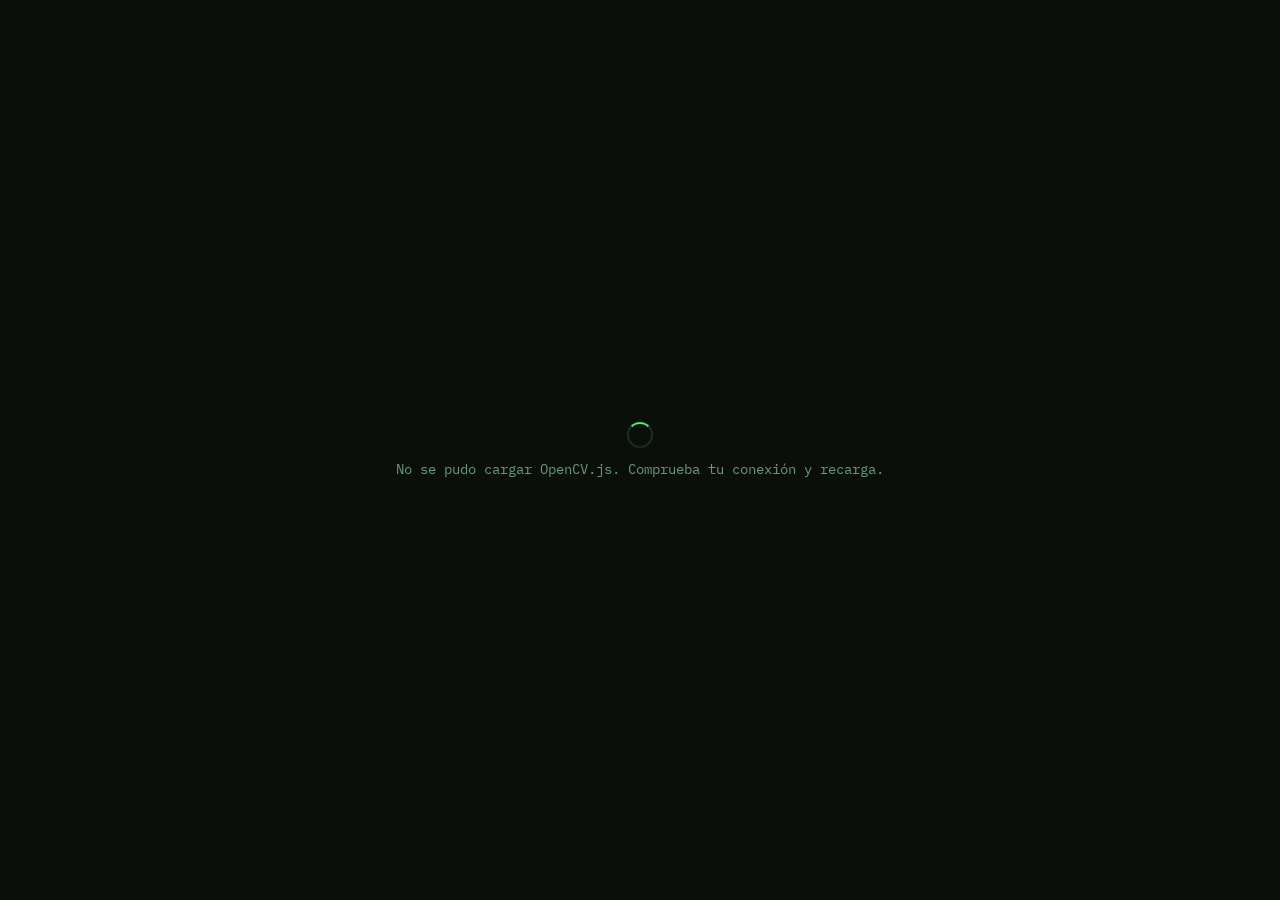
<file: index.html>
<!DOCTYPE html>
<html lang="es">
<head>
<meta charset="UTF-8">
<meta name="viewport" content="width=device-width, initial-scale=1.0, maximum-scale=1.0, viewport-fit=cover">
<title>ZScanner · Escáner de documentos en el navegador</title>
<meta name="description" content="Escáner de documentos en el navegador: detección automática con OpenCV.js, ajuste manual de esquinas y corrección de perspectiva. Sin backend.">
<link rel="icon" type="image/svg+xml" href="favicon.svg">
<link rel="manifest" href="manifest.webmanifest">
<meta name="theme-color" content="#0a0f0a">
<link rel="apple-touch-icon" href="icons/apple-touch-icon.png">
<meta name="mobile-web-app-capable" content="yes">
<meta name="apple-mobile-web-app-capable" content="yes">
<meta name="apple-mobile-web-app-status-bar-style" content="black-translucent">
<meta name="apple-mobile-web-app-title" content="ZScanner">
<link rel="preconnect" href="https://fonts.googleapis.com">
<link rel="preconnect" href="https://fonts.gstatic.com" crossorigin>
<link href="https://fonts.googleapis.com/css2?family=IBM+Plex+Mono:wght@400;500;600&display=swap" rel="stylesheet">
<link rel="stylesheet" href="css/styles.css">
</head>
<body>

<div id="loading-overlay">
  <div class="spinner"></div>
  <div id="loading-text">Cargando el motor de visión…</div>
</div>

<div id="camera-priming" class="hidden">
  <svg class="priming-icon" viewBox="0 0 24 24" fill="none" stroke="currentColor" stroke-width="1.5" stroke-linecap="round" stroke-linejoin="round">
    <path d="M23 19a2 2 0 0 1-2 2H3a2 2 0 0 1-2-2V8a2 2 0 0 1 2-2h4l2-3h6l2 3h4a2 2 0 0 1 2 2z"></path>
    <circle cx="12" cy="13" r="4"></circle>
  </svg>
  <h2>ZScanner necesita tu cámara</h2>
  <p>Para detectar y recortar el documento en tiempo real. Todo el procesado ocurre en
    tu propio navegador — la imagen nunca sale de tu dispositivo.</p>
  <button id="camera-priming-btn">Permitir acceso</button>
  <p id="camera-priming-error" class="priming-error" hidden></p>
</div>

<div class="app">
  <header>
    <div class="brand">
      <span class="brand-dot"></span>
      <h1>ZScanner</h1>
    </div>
    <span id="status-pill">iniciando</span>
  </header>

  <div class="scan-area">
    <div id="pages-bar" class="pages-bar hidden">
      <div id="pages-thumbs" class="pages-thumbs"></div>
      <div class="pages-bar-actions">
        <span id="pages-count">0 páginas</span>
        <button id="finish-pdf-btn">Finalizar PDF</button>
      </div>
    </div>

    <div id="stage-live" class="stage">
      <video id="video" autoplay playsinline muted></video>
      <canvas id="overlay" class="layer"></canvas>
      <div class="corner-hint"><span class="tl"></span><span class="tr"></span><span class="bl"></span><span class="br"></span></div>
      <div class="sweep"></div>
    </div>

    <div id="stage-adjust" class="stage hidden">
      <canvas id="adjust-canvas" class="layer"></canvas>
      <canvas id="adjust-overlay" class="layer"></canvas>
      <canvas id="adjust-magnifier" width="120" height="120"></canvas>
    </div>

    <div class="hint-text" id="hint-text">Apunta a un documento sobre una superficie con contraste.</div>
    <div class="hint-text" id="adjust-hint" style="display:none;">Arrastra las esquinas para ajustar el recorte.</div>

    <div class="controls-area">
      <div class="controls" id="live-controls">
        <div class="controls-side">
          <button class="icon-btn" id="switch-cam" title="Cambiar cámara">
            <svg viewBox="0 0 24 24" fill="none" stroke="currentColor" stroke-width="2" stroke-linecap="round" stroke-linejoin="round">
              <polyline points="23 4 23 10 17 10"></polyline>
              <polyline points="1 20 1 14 7 14"></polyline>
              <path d="M3.51 9a9 9 0 0 1 14.85-3.36L23 10M1 14l4.64 4.36A9 9 0 0 0 20.49 15"></path>
            </svg>
          </button>
        </div>
        <button id="shutter" title="Capturar"></button>
        <div class="controls-side">
          <button class="icon-btn" id="manual-capture" title="Ajustar esquinas manualmente">
            <svg viewBox="0 0 24 24" fill="none" stroke="currentColor" stroke-width="2" stroke-linecap="round" stroke-linejoin="round">
              <path d="M6 2v14a2 2 0 0 0 2 2h14"></path>
              <path d="M18 22V8a2 2 0 0 0-2-2H2"></path>
            </svg>
          </button>
        </div>
      </div>

      <div class="controls-secondary" id="live-controls-secondary">
        <button class="icon-btn" id="gallery-btn" title="Elegir foto de la galería">
          <svg viewBox="0 0 24 24" fill="none" stroke="currentColor" stroke-width="2" stroke-linecap="round" stroke-linejoin="round">
            <rect x="3" y="3" width="18" height="18" rx="2" ry="2"></rect>
            <circle cx="8.5" cy="8.5" r="1.5"></circle>
            <polyline points="21 15 16 10 5 21"></polyline>
          </svg>
        </button>
        <input type="file" id="gallery-input" accept="image/*" hidden>
      </div>

      <div class="controls" id="adjust-controls" style="display:none;">
        <button class="icon-btn" id="adjust-cancel" title="Cancelar">
          <svg viewBox="0 0 24 24" fill="none" stroke="currentColor" stroke-width="2" stroke-linecap="round" stroke-linejoin="round">
            <line x1="18" y1="6" x2="6" y2="18"></line>
            <line x1="6" y1="6" x2="18" y2="18"></line>
          </svg>
        </button>
        <button id="adjust-confirm" title="Usar este recorte">
          <svg viewBox="0 0 24 24" fill="none" stroke="currentColor" stroke-width="3" stroke-linecap="round" stroke-linejoin="round">
            <polyline points="20 6 9 17 4 12"></polyline>
          </svg>
        </button>
      </div>

      <div class="result-panel" id="result-panel">
        <div class="mode-toggle">
          <button data-mode="enhanced" class="active">Mejorado</button>
          <button data-mode="bw">B/N</button>
          <button data-mode="gray">Grises</button>
          <button data-mode="color">Color</button>
        </div>
        <div id="result-canvas-wrap">
          <canvas id="result-canvas"></canvas>
        </div>
        <div class="result-actions">
          <button id="retake-btn">Repetir</button>
          <button id="adjust-again-btn">Ajustar</button>
        </div>
        <div class="result-actions">
          <button id="add-page-btn">+ Página</button>
          <button id="download-btn">Descargar PNG</button>
        </div>
      </div>
    </div>
  </div>

  <footer class="app-footer">
    <a href="https://github.com/rzazo24/zscanner" target="_blank" rel="noopener noreferrer">
      <svg viewBox="0 0 16 16" fill="currentColor" aria-hidden="true">
        <path d="M8 0C3.58 0 0 3.58 0 8c0 3.54 2.29 6.53 5.47 7.59.4.07.55-.17.55-.38 0-.19-.01-.82-.01-1.49-2.01.37-2.53-.49-2.69-.94-.09-.23-.48-.94-.82-1.13-.28-.15-.68-.52-.01-.53.63-.01 1.08.58 1.23.82.72 1.21 1.87.87 2.33.66.07-.52.28-.87.51-1.07-1.78-.2-3.64-.89-3.64-3.95 0-.87.31-1.59.82-2.15-.08-.2-.36-1.02.08-2.12 0 0 .67-.21 2.2.82.64-.18 1.32-.27 2-.27.68 0 1.36.09 2 .27 1.53-1.04 2.2-.82 2.2-.82.44 1.1.16 1.92.08 2.12.51.56.82 1.27.82 2.15 0 3.07-1.87 3.75-3.65 3.95.29.25.54.73.54 1.48 0 1.07-.01 1.93-.01 2.2 0 .21.15.46.55.38A8.013 8.013 0 0 0 16 8c0-4.42-3.58-8-8-8z"></path>
      </svg>
      <span>Código en GitHub</span>
    </a>
  </footer>
</div>

<div id="update-banner" class="update-banner" hidden role="status" aria-live="polite">
  <span>Hay una versión nueva de ZScanner disponible.</span>
  <button id="update-reload-btn" type="button">Recargar</button>
</div>

<script type="module" src="js/main.js"></script>
</body>
</html>
</file>
<file: css/styles.css>
:root {
  --bg: #0a0f0a;
  --bg-rgb: 10, 15, 10;
  --panel-bg: #0f1a10;
  --grid: #1a2e1c;
  --accent: #3ef27a;
  --accent-rgb: 62, 242, 122;
  --text: #d6ffe0;
  --text-dim: #6b9a78;
  --orange: #ffb347;
  --orange-rgb: 255, 179, 71;
  --red: #ff5d5d;
  --font: 'IBM Plex Mono', monospace;
}
* { box-sizing: border-box; }
html, body {
  margin: 0; padding: 0; height: 100%;
  background: var(--bg);
  color: var(--text);
  font-family: var(--font);
  overflow-x: hidden;
}
.app {
  max-width: 520px;
  margin: 0 auto;
  min-height: 100dvh;
  display: flex;
  flex-direction: column;
  /* viewport-fit=cover lets the page draw under a notch/dynamic island/status bar —
     env(safe-area-inset-*) reserves room for it instead of letting the header sit
     underneath, and falls back to the plain value on anything that doesn't support it. */
  padding: max(16px, env(safe-area-inset-top)) max(16px, env(safe-area-inset-right))
    max(14px, env(safe-area-inset-bottom)) max(16px, env(safe-area-inset-left));
}
header {
  display: flex;
  align-items: center;
  justify-content: space-between;
  margin-bottom: 10px;
}

/* Everything between the header and the footer. flex:1 + min-height:0 lets this
   shrink below its content's natural height on short viewports instead of
   overflowing .app. The pages-bar/stage/hint-text inside keep their normal top
   position and size (unaffected) — .controls-area below is the nested flex:1 child
   that actually centers the buttons in whatever space is left under the stage. */
.scan-area {
  flex: 1;
  min-height: 0;
  display: flex;
  flex-direction: column;
}

/* Wraps the button rows (and the result panel) so they center vertically in the
   space between the stage/hint-text above and the footer below, instead of either
   sitting flush under the stage (default) or flush against the footer. Nested
   flex:1 inside .scan-area, not on .scan-area itself, specifically so the stage
   above stays exactly where it was — only this block's contents get repositioned. */
.controls-area {
  flex: 1;
  min-height: 0;
  display: flex;
  flex-direction: column;
  justify-content: center;
  /* Spacing between whichever of this block's children are visible together
     (#live-controls + #live-controls-secondary) — using gap here instead of a
     margin on the children themselves, so a leading/trailing margin doesn't throw
     off the centering above (a margin on the first or last visible child would
     count on one side only, making the leftover space split unevenly). 18px here
     matches #live-controls' own 18px column gap exactly (measured edge-to-edge,
     shutter-bottom to gallery-btn-top vs. switch-cam-right to shutter-left) —
     picked to make the vertical gap under the shutter match the horizontal gaps
     beside it, so the 4 buttons read as evenly spaced in both directions instead
     of tightly packed on top with a much smaller gap below. */
  gap: 18px;
}

.app-footer {
  flex: none;
  margin-top: 9px;
  text-align: center;
}
.app-footer a {
  display: inline-flex;
  align-items: center;
  gap: 5px;
  color: var(--text-dim);
  text-decoration: none;
  font-size: 0.62rem;
  letter-spacing: 0.5px;
  text-transform: uppercase;
}
.app-footer a:hover { color: var(--accent); }
.app-footer svg { width: 12px; height: 12px; }
.brand {
  display: flex;
  align-items: center;
  gap: 10px;
}
.brand-dot {
  width: 8px;
  height: 8px;
  border-radius: 50%;
  background: var(--accent);
  box-shadow: 0 0 8px var(--accent);
  animation: pulse 2s infinite;
}
@keyframes pulse {
  0%, 100% { opacity: 1; }
  50% { opacity: 0.3; }
}
header h1 {
  font-size: 15px;
  font-weight: 600;
  letter-spacing: 2px;
  color: var(--accent);
  margin: 0;
}
#status-pill {
  font-size: 11px;
  letter-spacing: 0.5px;
  text-transform: uppercase;
  padding: 4px 10px;
  border-radius: 4px;
  border: 1px solid var(--grid);
  background: var(--panel-bg);
  color: var(--text-dim);
  transition: color .2s, border-color .2s, background-color .2s;
}
#status-pill.locked {
  color: var(--accent);
  border-color: var(--accent);
  background: rgba(var(--accent-rgb), 0.1);
}
#status-pill.searching {
  color: var(--orange);
  border-color: var(--orange);
  background: rgba(var(--orange-rgb), 0.1);
}

.stage {
  position: relative;
  /* Full container width on tall-enough screens (min() picks 100% there), but shrinks
     proportionally — width AND height together, aspect-ratio intact — once the
     viewport is short enough that a full-width 3:4 box wouldn't leave room for
     everything below it (header, hint text, controls, and the pages-bar when a
     multi-page session is active). A plain `max-height` here would just crop the
     video instead of shrinking the box, since width would stay pinned at 100% —
     confirmed empirically, not assumed. 52dvh trims a little even on a ~844px-tall
     phone (~14px narrower than full width, harmless), but is the value that keeps
     ~20px of clearance below the controls at the shortest realistic viewport
     (iPhone SE-class, 667px tall, with the pages-bar showing) — measured via
     Playwright, not eyeballed. A less aggressive factor left that case overflowing. */
  width: min(100%, calc(52dvh * 0.75));
  aspect-ratio: 3 / 4;
  margin: 0 auto;
  background: #000;
  border-radius: 8px;
  overflow: hidden;
  border: 1px solid var(--grid);
}
video, canvas.layer {
  position: absolute;
  inset: 0;
  width: 100%;
  height: 100%;
  object-fit: cover;
}
video { transform: scaleX(1); }
#overlay { pointer-events: none; }

.corner-hint {
  position: absolute;
  inset: 10%;
  border-radius: 4px;
  pointer-events: none;
  opacity: 0.35;
}
.corner-hint span {
  position: absolute;
  width: 22px; height: 22px;
  border-color: var(--text-dim);
  border-style: solid;
  border-width: 0;
}
.corner-hint .tl { top:0; left:0; border-top-width:2px; border-left-width:2px; }
.corner-hint .tr { top:0; right:0; border-top-width:2px; border-right-width:2px; }
.corner-hint .bl { bottom:0; left:0; border-bottom-width:2px; border-left-width:2px; }
.corner-hint .br { bottom:0; right:0; border-bottom-width:2px; border-right-width:2px; }

.sweep {
  position: absolute;
  left: 0; right: 0; height: 2px;
  background: linear-gradient(90deg, transparent, var(--accent), transparent);
  top: 0;
  opacity: 0;
  animation: sweep 2.6s ease-in-out infinite;
}
#stage-live.searching .sweep { opacity: 0.8; }
@keyframes sweep {
  0% { top: 6%; opacity: 0; }
  15% { opacity: .8; }
  50% { top: 94%; opacity: .8; }
  65% { opacity: 0; }
  100% { top: 6%; opacity: 0; }
}

.controls {
  display: flex;
  justify-content: center;
  align-items: center;
  gap: 18px;
}
/* Grid instead of flex here specifically so #shutter stays dead-center regardless of
   how many icon buttons end up on each side — the two 1fr columns are always equal
   width, which a plain flex row can't guarantee once the two sides hold different
   numbers of buttons (or even just to stay correct if that changes again later). */
#live-controls {
  display: grid;
  grid-template-columns: 1fr auto 1fr;
  gap: 18px;
}
.controls-side {
  display: flex;
  gap: 18px;
}
#live-controls .controls-side:first-child { justify-content: flex-end; }
#live-controls .controls-side:last-child { justify-content: flex-start; }

/* Gallery button lives on its own row, centered under the shutter, rather than
   grouped with the other icon buttons — keeps live-controls symmetric (1 button each
   side) instead of lopsided. */
.controls-secondary {
  display: flex;
  justify-content: center;
}
button {
  font-family: inherit;
  border: none;
  cursor: pointer;
  color: var(--text);
  transition: transform .12s ease, opacity .12s ease, border-color .15s ease, color .15s ease, background-color .15s ease;
}
button:active { transform: scale(0.96); }
button:disabled { opacity: 0.35; cursor: not-allowed; }

#shutter {
  width: 68px; height: 68px;
  border-radius: 50%;
  background: var(--panel-bg);
  border: 3px solid var(--accent);
  position: relative;
}
#shutter::after{
  content: "";
  position: absolute; inset: 8px;
  border-radius: 50%;
  background: var(--grid);
  transition: background .15s;
}
#shutter.ready::after { background: var(--accent); }

#adjust-confirm {
  width: 68px; height: 68px;
  border-radius: 50%;
  background: var(--accent);
  border: 3px solid var(--accent);
  color: #06170a;
  display: flex; align-items: center; justify-content: center;
}
#adjust-confirm svg { width: 28px; height: 28px; display: block; }
#adjust-overlay { touch-action: none; cursor: grab; }
#adjust-magnifier {
  position: absolute;
  width: 120px; height: 120px;
  border-radius: 50%;
  border: 2px solid var(--accent);
  box-shadow: 0 4px 16px rgba(0, 0, 0, 0.5);
  display: none;
  pointer-events: none;
  z-index: 5;
}

.icon-btn {
  width: 44px; height: 44px;
  border-radius: 50%;
  background: var(--panel-bg);
  border: 1px solid var(--text-dim);
  color: var(--text-dim);
  display: flex; align-items: center; justify-content: center;
  font-size: 1.1rem;
}
.icon-btn svg { width: 1.1em; height: 1.1em; display: block; }
.icon-btn:hover { border-color: var(--accent); color: var(--accent); }

.hint-text {
  text-align: center;
  color: var(--text-dim);
  /* 0.58rem + no letter-spacing is the largest size that keeps all three hint
     messages (js/detection.js) on a single line at every tested width down to
     320px — confirmed empirically: letter-spacing alone was enough to push the
     longest message ("Apunta a un documento...") onto 2 lines as small as
     0.72rem, but removing it let sizes as large as ~0.66rem still fit at 375px+
     (just not at 320px). Don't reintroduce letter-spacing here without re-checking
     — it costs more single-line headroom than font-size itself does. */
  font-size: 0.58rem;
  margin-top: 6px;
  /* Fixed at exactly the (now single-line, ~13px) rendered height, same reasoning
     as before this size change: a min-height would let the box grow if a message
     ever did wrap, and #controls-area centering in the space below would visibly
     shift the buttons every time that happened (see the v0.15.3 note in
     CLAUDE.md). Centering a shorter message inside this fixed box (instead of
     leaving it top-aligned) is what display:flex + align-items:center is for. */
  height: 14px;
  display: flex;
  align-items: center;
  justify-content: center;
}

/* Result view */
.result-panel {
  display: none;
  flex-direction: column;
  gap: 14px;
}
.result-panel.visible { display: flex; }
#stage-live.hidden, #stage-adjust.hidden { display: none; }

#result-canvas-wrap {
  background: var(--panel-bg);
  border: 1px solid var(--grid);
  border-radius: 8px;
  padding: 10px;
  display: flex;
  justify-content: center;
}
#result-canvas-wrap canvas {
  max-width: 100%;
  max-height: 44dvh;
  border-radius: 4px;
}

.mode-toggle {
  display: flex;
  background: var(--panel-bg);
  border: 1px solid var(--grid);
  border-radius: 6px;
  padding: 3px;
  gap: 3px;
}
.mode-toggle button {
  flex: 1;
  background: transparent;
  padding: 8px 0;
  border-radius: 4px;
  font-size: 11px;
  letter-spacing: 0.5px;
  text-transform: uppercase;
  color: var(--text-dim);
}
.mode-toggle button.active {
  background: var(--accent);
  color: #06170a;
  font-weight: 600;
}

.result-actions {
  display: flex;
  gap: 8px;
}
.result-actions button {
  flex: 1;
  padding: 13px 0;
  border-radius: 4px;
  font-size: 0.78rem;
  font-weight: 600;
  letter-spacing: 0.3px;
}
#retake-btn, #adjust-again-btn {
  background: var(--panel-bg);
  border: 1px solid var(--grid);
  color: var(--text);
}
#retake-btn:hover, #adjust-again-btn:hover { border-color: var(--accent); }
#add-page-btn, #download-btn { background: var(--accent); border: 1px solid var(--accent); color: #06170a; }

#loading-overlay {
  position: fixed; inset: 0;
  background: var(--bg);
  display: flex; flex-direction: column;
  align-items: center; justify-content: center;
  gap: 12px;
  font-size: 0.85rem;
  color: var(--text-dim);
  z-index: 20;
}
#loading-overlay.hidden { display: none; }
.spinner {
  width: 26px; height: 26px;
  border-radius: 50%;
  border: 2px solid var(--grid);
  border-top-color: var(--accent);
  animation: spin 0.8s linear infinite;
}
@keyframes spin { to { transform: rotate(360deg); } }

#camera-priming {
  position: fixed; inset: 0;
  background: var(--bg);
  display: flex; flex-direction: column;
  align-items: center; justify-content: center;
  gap: 14px;
  padding: 32px;
  text-align: center;
  z-index: 20;
}
#camera-priming.hidden { display: none; }
.priming-icon { width: 56px; height: 56px; color: var(--accent); }
#camera-priming h2 {
  font-size: 1.05rem;
  font-weight: 600;
  letter-spacing: 0.3px;
  color: var(--text);
  margin: 0;
}
#camera-priming p {
  font-size: 0.82rem;
  color: var(--text-dim);
  max-width: 320px;
  line-height: 1.5;
  margin: 0;
}
#camera-priming-btn {
  margin-top: 6px;
  padding: 13px 32px;
  border-radius: 4px;
  background: var(--accent);
  border: 1px solid var(--accent);
  color: #06170a;
  font-size: 0.88rem;
  font-weight: 600;
}
.priming-error { color: var(--red); }

.update-banner {
  position: fixed;
  left: 0; right: 0; bottom: 0;
  z-index: 30;
  display: none;
  align-items: center;
  justify-content: center;
  gap: 12px;
  flex-wrap: wrap;
  padding: 10px 16px max(10px, env(safe-area-inset-bottom));
  background: var(--panel-bg);
  border-top: 1px solid var(--accent);
  color: var(--text);
  font-size: 0.8rem;
}
.update-banner:not([hidden]) { display: flex; }
.update-banner button {
  padding: 6px 16px;
  border: 1px solid var(--accent);
  border-radius: 4px;
  background: var(--accent);
  color: #06170a;
  font-size: 0.78rem;
  font-weight: 600;
  flex-shrink: 0;
}

/* Multi-page session bar: shown whenever state.pages has at least one saved page,
   regardless of which of the three stages (live/adjust/result) is currently active —
   unlike stage-specific controls, it's a sibling of all three, not toggled by ui.js. */
.pages-bar {
  display: flex;
  align-items: center;
  gap: 8px;
  padding: 4px 8px;
  /* fit-content + centered instead of stretching the full .app width — with
     typically just a couple of small thumbnails plus the count/button, a
     full-width bar left a large empty gap in the middle. max-width caps it back
     to 100% for the rare case of many thumbnails pushing past the container. */
  width: fit-content;
  max-width: 100%;
  margin: 0 auto 8px;
  background: var(--panel-bg);
  border: 1px solid var(--grid);
  border-radius: 8px;
}
.pages-bar.hidden { display: none; }
.pages-thumbs {
  display: flex;
  gap: 5px;
  overflow-x: auto;
  /* Caps how wide the thumbnail strip alone can grow before scrolling internally,
     so a many-page session scrolls its thumbnails instead of stretching the whole
     bar (and therefore the empty gap next to it) edge-to-edge again. */
  max-width: 160px;
}
.page-thumb {
  position: relative;
  flex: none;
  width: 22px;
  height: 30px;
  border-radius: 3px;
  overflow: hidden;
  border: 1px solid var(--grid);
}
.page-thumb img { width: 100%; height: 100%; object-fit: cover; display: block; }
.page-thumb-remove {
  position: absolute;
  top: 0; right: 0;
  width: 14px; height: 14px;
  background: rgba(10, 15, 10, 0.85);
  color: var(--red);
  font-size: 10px;
  line-height: 1;
  border-radius: 0 0 0 4px;
  padding: 0;
}
.pages-bar-actions {
  display: flex;
  flex-direction: column;
  align-items: flex-end;
  gap: 3px;
  flex: none;
}
#pages-count {
  font-size: 0.64rem;
  color: var(--text-dim);
  white-space: nowrap;
}
#finish-pdf-btn {
  padding: 4px 10px;
  border-radius: 4px;
  background: var(--accent);
  border: 1px solid var(--accent);
  color: #06170a;
  font-size: 0.68rem;
  font-weight: 600;
  white-space: nowrap;
}
</file>
